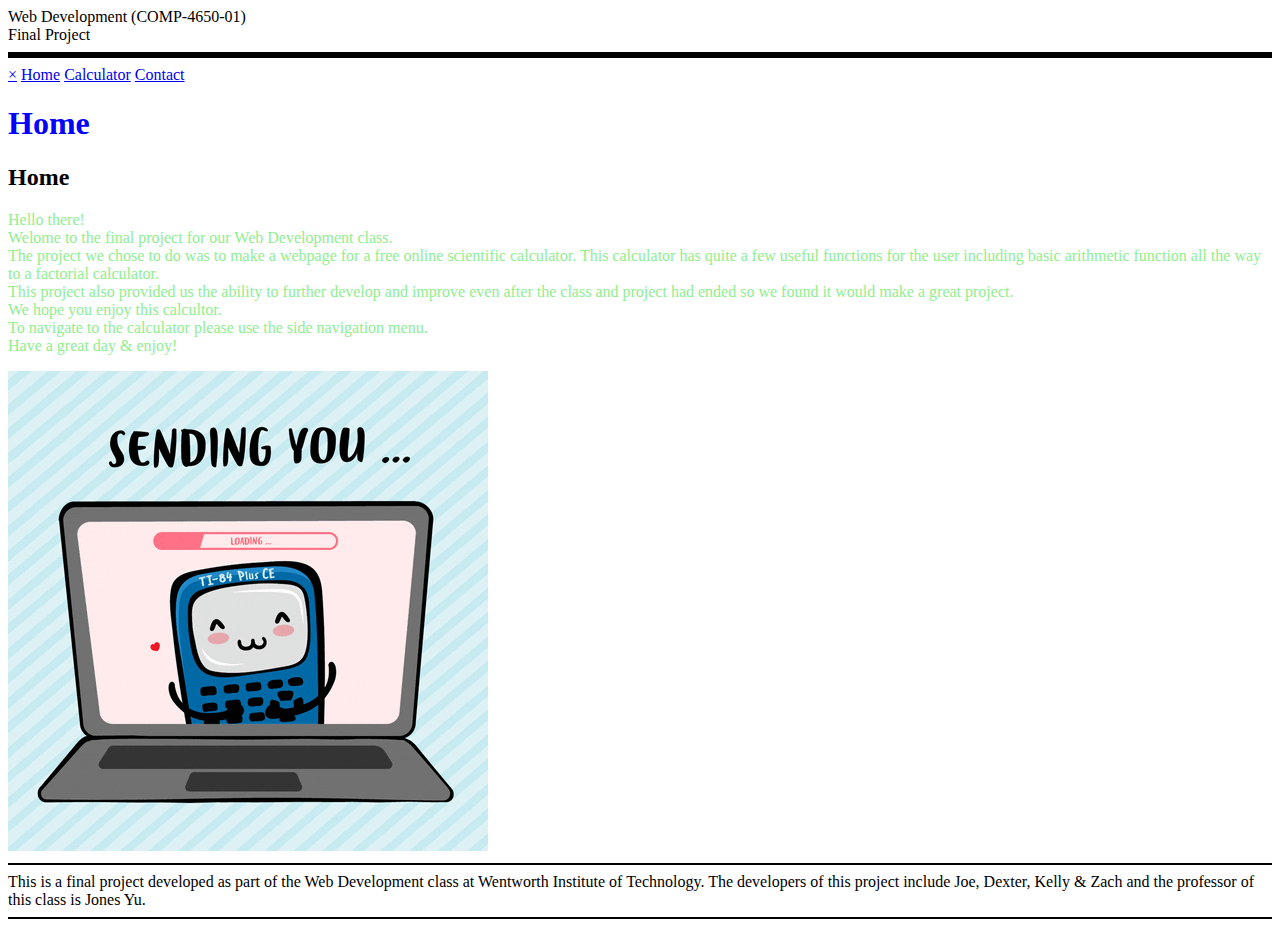
<file: index.html>
﻿<!DOCTYPE html>

<html lang="en" xmlns="http://www.w3.org/1999/xhtml">

    <head>
        <meta charset="utf-8" />
        <meta name="viewport" content="width=device-width, initial-scale=1">
        <title>WEB DEV Final Project</title>
        <link rel="icon" type="image/png" href="icon/wit-logo.png">
        <link rel="stylesheet" href="styles/main.css">
    </head>
    
    <div class="titlebox">
        <div class="headerDiv">
            <header>Web Development (COMP-4650-01)</header>
            <header>Final Project</header>
        </div>
    </div>

    <body>

        <hr style="border:3px solid black;"/>

        <div id="sideNavMenu" class="sidenav">
            <a href="javascript::void(0)" class="closebtn" onclick="closeNav()">&times;</a>
            <a href="index.html">Home</a>
            <a href="pages/calculator.html">Calculator</a>
            <a href="pages/contact.html">Contact</a>
        </div>

        <div id="menuBtn" class="container" onclick="openNav()">
            <div class="bar1"></div>
            <div class="bar2"></div>
            <div class="bar3"> </div>
        </div>
        
        <script src="scripts/openMenu.js"></script>

        <h1>Home</h1>

        <h2>Home</h2>

        <div id="intro" class="introD">
            <p>
                Hello there!
                <br>
                Welome to the final project for our Web Development class.
                <br>
                The project we chose to do was to make a webpage for a free online scientific calculator. This calculator has quite a few useful functions for the user including basic arithmetic function all the way to a factorial calculator.
                <br>
                This project also provided us the ability to further develop and improve even after the class and project had ended so we found it would make a great project.
                <br>
                We hope you enjoy this calcultor.
                <br>
                To navigate to the calculator please use the side navigation menu.
                <br>
                Have a great day & enjoy!
            </p>

            <img src="images/calculator.gif" alt="Calculator Gif" class="center">
        </div>

    </body>
    
    <footer>

        <hr style="border:1px solid black;"/>
    
        This is a final project developed as part of the Web Development class at Wentworth Institute of Technology. The developers of this project include Joe, Dexter, Kelly & Zach and the professor of this class is Jones Yu.
    
        <hr style="border:1px solid black;"/>

    </footer>

</html>
</file>
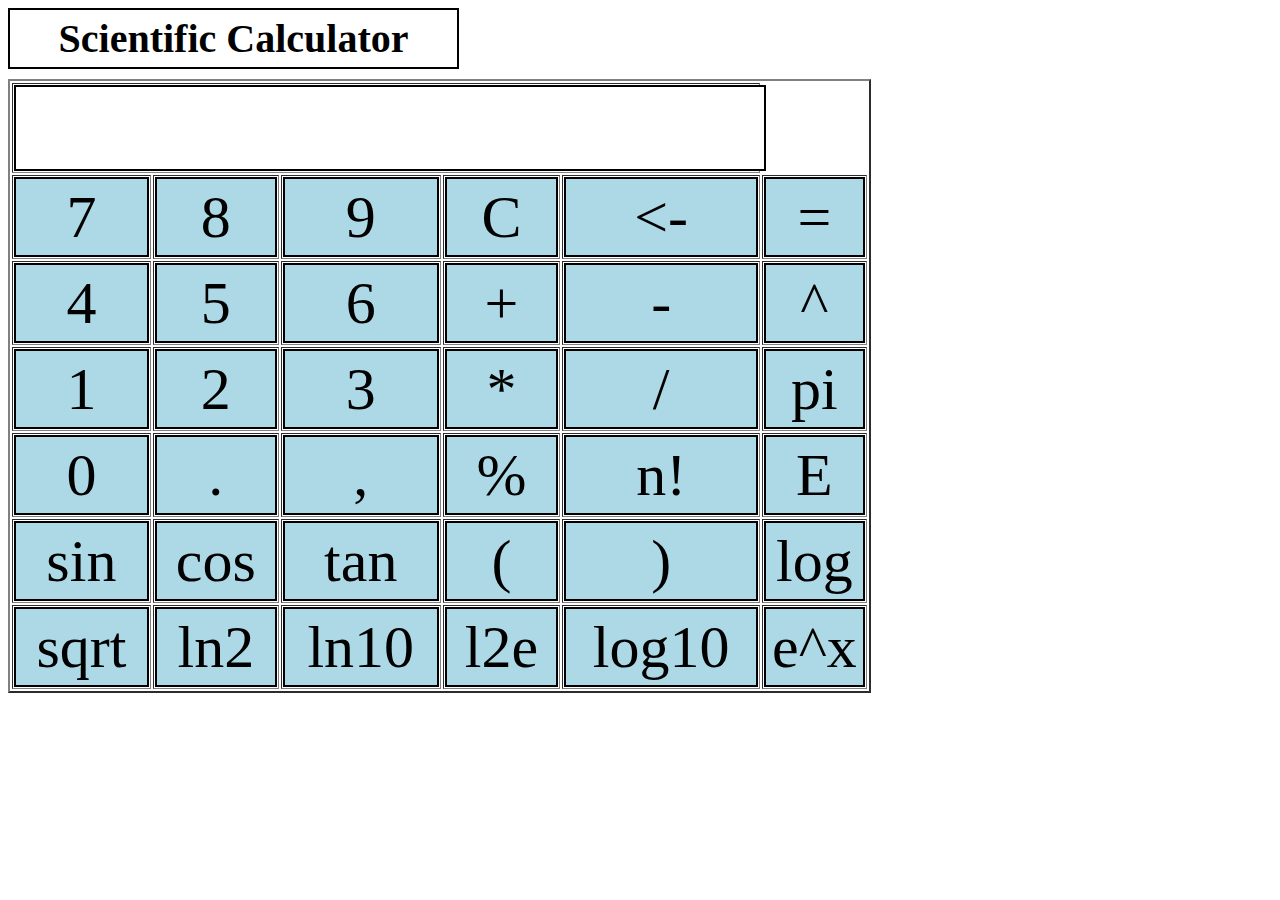
<file: FinalProjectWebDev.html>
<!DOCTYPE html> 
<html> 
	
<head> 
	<title> 
		Scientific Calculator 
	</title> 
	
	
	<style> 
	
		 
		.title { 
			margin-bottom: 10px; 
			padding: 5px 0; 
			font-size: 40px; 
			font-weight:bold; 
			text-align:center; 
			width: 447px; 
			color:black; 
			border: solid black 2px; 
		} 
		
		 
		#btn { 
			width: 100%; 
			height: 80px; 
			font-size: 60px;
			font-family: "Times New Roman"; 
		} 
		
		input[type="button"] { 
			background-color:lightblue; 
			color: black; 
			border: solid black 2px; 
			width:100% 
		} 
		
		 
		input[type="text"] { 
			background-color:white; 
			border: solid black 2px; 
			width:100% 
		} 
	</style> 
	
	<script> 

		/* factorial function */ 
		function calculate(calc) { 
			
			
			if(calc.display.value.includes("!")) { 
				
				s = calc.display.value.length; 
				num = Number(calc.display.value.substring(0, s-1)); 
				f = 1; 
				
				for(i = 2; i <= num; i++) 
					f = f*i; 
				calc.display.value = f; 
			} 
			
			
			else if(calc.display.value.includes("%")) { 
				
				s = calc.display.value.length; 
				num = Number(calc.display.value.substring(0, s-1)); 
				calc.display.value = num/100; 
			} 

			else	 
				
				calc.display.value = eval(calc.display.value); 
		} 

		
		/* backspace function */ 
		function backspace(calc) {											 
			s = calc.display.value.length; 
			calc.display.value = calc.display.value.substring(0, s-1); 
		} 
		
		 
	</script> 
</head> 

<body> 
	<div class = title > 
		Scientific Calculator 
	</div> 
	
	<form name = "calc"> 
		
	<table id = "calc" border = 2> 
		
	<tr> 
		<td colspan=5><input id="btn" name="display"
			onkeypress="return event.charCode >= 48 
			&& event.charCode <= 57" type="text"> 
		</td> 
	</tr> 
	
	<tr> 
		<td><input id="btn" type="button" value="7"
				OnClick="calc.display.value+='7'"> 
		</td> 
		
		<td><input id="btn" type="button" value="8"
				OnClick="calc.display.value+='8'"> 
		</td> 
		
		<td><input id="btn" type="button" value="9"
				OnClick="calc.display.value+='9'"> 
		</td> 
		
		<td><input id="btn" type="button" value="C"
				OnClick="calc.display.value=''"> 
		</td> 
		<td><input id="btn" type="button" value="<-"
				OnClick="backspace(this.form)"> 
		</td> 
		<td><input id="btn" type="button" value="="
				OnClick="calculate(this.form)"> 
		</td> 
	</tr> 
	
	<tr> 
		<td><input id="btn" type="button" value="4"
				OnClick="calc.display.value+='4'"> 
		</td> 
		
		<td><input id="btn" type="button" value="5"
				OnClick="calc.display.value+='5'"> 
		</td> 
		
		<td><input id="btn" type="button" value="6"
				OnClick="calc.display.value+='6'"> 
		</td> 
		
		<td><input id="btn" type="button" value="+"
				OnClick="calc.display.value+='+'"> 
		</td> 
		
		<td><input id="btn" type="button" value="-"
				OnClick="calc.display.value+='-'"> 
		</td> 
		
		<td><input id="btn" type="button" value="^"
				OnClick="calc.display.value+='Math.pow('"> 
		</td> 
	</tr> 
	
	<tr> 
		<td><input id="btn" type="button" value="1"
				OnClick="calc.display.value+='1'"> 
		</td> 
		
		<td><input id="btn" type="button" value="2"
				OnClick="calc.display.value+='2'"> 
		</td> 
		
		<td><input id="btn" type="button" value="3"
				OnClick="calc.display.value+='3'"> 
		</td> 
		
		<td><input id="btn" type="button" value="*"
				OnClick="calc.display.value+='*'"> 
		</td> 
		
		<td><input id="btn" type="button" value="/"
				OnClick="calc.display.value+='/'"> 
		</td> 
		
		<td><input id="btn" type="button" value="pi"
				OnClick="calc.display.value+='Math.PI'"> 
		</td> 
	</tr> 
	
	<tr> 
		<td><input id="btn" type="button" value="0"
				OnClick="calc.display.value+='0'"> 
		</td> 
		
		<td><input id="btn" type="button" value="."
				OnClick="calc.display.value+='.'"> 
		</td> 
		
		<td><input id="btn" type="button" value=","
				OnClick="calc.display.value+=','"> 
		</td> 
		
		<td><input id="btn" type="button" value="%"
				OnClick="calc.display.value+='%'"> 
		</td> 
		
		<td><input id="btn" type="button" value="n!"
				OnClick="calc.display.value+='!'"> 
		</td> 
		
		<td><input id="btn" type="button" value="E"
				OnClick="calc.display.value+='Math.E'"> 
		</td> 
	</tr> 
	
	<tr> 
		<td><input id="btn" type="button" value="sin"
				OnClick="calc.display.value='Math.sin('"> 
		</td> 
		
		<td><input id="btn" type="button" value="cos"
				OnClick="calc.display.value='Math.cos('"> 
		</td> 
		
		<td><input id="btn" type="button" value="tan"
				OnClick="calc.display.value='Math.tan('"> 
		</td> 
		
		<td><input id="btn" type="button" value="("
				OnClick="calc.display.value+='('"> 
		</td> 
		
		<td><input id="btn" type="button" value=")"
				OnClick="calc.display.value+=')'"> 
		</td> 
		
		<td><input id="btn" type="button" value="log"
				OnClick="calc.display.value='Math.log('"> 
		</td> 
	</tr> 
	
	<tr> 
		<td><input id="btn" type="button" value="sqrt"
				OnClick="calc.display.value+='Math.sqrt('"> 
		</td> 
		
		<td><input id="btn" type="button" value="ln2"
				OnClick="calc.display.value+='Math.LN2'"> 
		</td> 
		
		<td><input id="btn" type="button" value="ln10"
				OnClick="calc.display.value+='Math.LN10'"> 
		</td> 
		
		<td><input id="btn" type="button" value="l2e"
				OnClick="calc.display.value+='Math.LOG2E'"> 
		</td> 
		
		<td><input id="btn" type="button" value="log10"
				OnClick="calc.display.value+='Math.log10'"> 
		</td> 
		
		<td><input id="btn" type="button" value="e^x"
				OnClick="calc.display.value='Math.exp('"> 
		</td> 
	</tr> 
	</table> 
	</form> 
</body> 

</html>
</file>
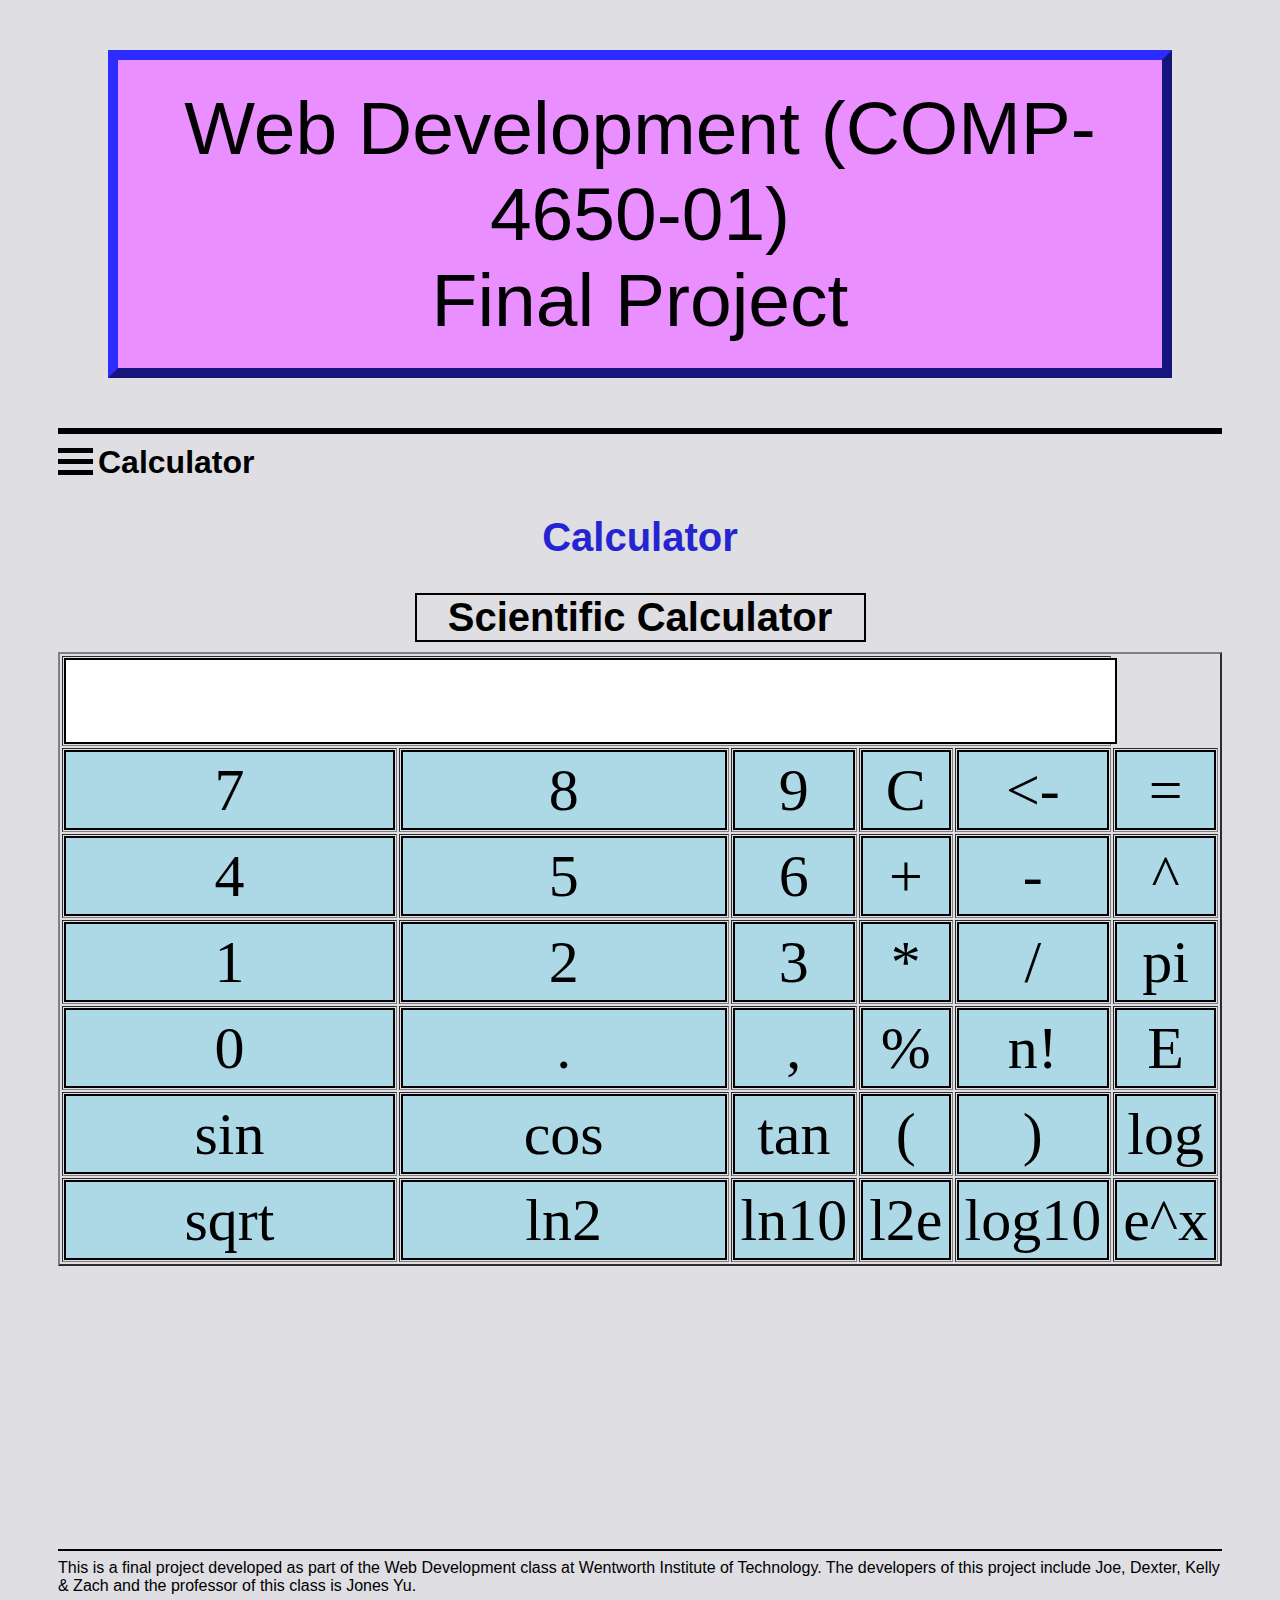
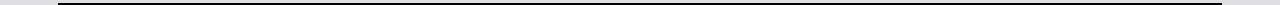
<file: pages/calculator.html>
<!DOCTYPE html>

<html lang="en" xmlns="http://www.w3.org/1999/xhtml">

    <head>
        <meta charset="utf-8" />
        <meta name="viewport" content="width=device-width, initial-scale=1">
        <title>WEB DEV Final Project</title>
        <link rel="icon" type="image/png" href="../icon/wit-logo.png">
        <link rel="stylesheet" href="../styles/calculator.css">
    </head>
    
    <div class="titlebox">
        <div class="headerDiv">
            <header>Web Development (COMP-4650-01)</header>
            <header>Final Project</header>
        </div>
    </div>

    <body>

        <hr style="border:3px solid black;"/>

        <div id="sideNavMenu" class="sidenav">
            <a href="javascript::void(0)" class="closebtn" onclick="closeNav()">&times;</a>
            <a href="../index.html">Home</a>
            <a href="calculator.html">Calculator</a>
            <a href="contact.html">Contact</a>
        </div>

        <div id="menuBtn" class="container" onclick="openNav()">
            <div class="bar1"></div>
            <div class="bar2"></div>
            <div class="bar3"> </div>
        </div>
        
        <script src="../scripts/openMenu.js"></script>

        <h1>Calculator</h1>

        <h2>Calculator</h2>

        <div id="calculator" class="calculator">

            <div class = title > 
                Scientific Calculator 
            </div> 
            
            <form name = "calc"> 
                
            <table id = "calc" class="calcTable" border = 2> 
            
            <tr> 
                <td colspan=5><input id="btn" name="display"
                    onkeypress="return event.charCode >= 48 
                    && event.charCode <= 57" type="text"> 
                </td> 
            </tr> 
            
            <tr> 
                <td><input id="btn" type="button" value="7"
                        OnClick="calc.display.value+='7'"> 
                </td> 
                
                <td><input id="btn" type="button" value="8"
                        OnClick="calc.display.value+='8'"> 
                </td> 
                
                <td><input id="btn" type="button" value="9"
                        OnClick="calc.display.value+='9'"> 
                </td> 
                
                <td><input id="btn" type="button" value="C"
                        OnClick="calc.display.value=''"> 
                </td> 
                <td><input id="btn" type="button" value="<-"
                        OnClick="backspace(this.form)"> 
                </td> 
                <td><input id="btn" type="button" value="="
                        OnClick="calculate(this.form)"> 
                </td> 
            </tr> 
            
            <tr> 
                <td><input id="btn" type="button" value="4"
                        OnClick="calc.display.value+='4'"> 
                </td> 
                
                <td><input id="btn" type="button" value="5"
                        OnClick="calc.display.value+='5'"> 
                </td> 
                
                <td><input id="btn" type="button" value="6"
                        OnClick="calc.display.value+='6'"> 
                </td> 
                
                <td><input id="btn" type="button" value="+"
                        OnClick="calc.display.value+='+'"> 
                </td> 
                
                <td><input id="btn" type="button" value="-"
                        OnClick="calc.display.value+='-'"> 
                </td> 
                
                <td><input id="btn" type="button" value="^"
                        OnClick="calc.display.value+='Math.pow('"> 
                </td> 
            </tr> 
            
            <tr> 
                <td><input id="btn" type="button" value="1"
                        OnClick="calc.display.value+='1'"> 
                </td> 
                
                <td><input id="btn" type="button" value="2"
                        OnClick="calc.display.value+='2'"> 
                </td> 
                
                <td><input id="btn" type="button" value="3"
                        OnClick="calc.display.value+='3'"> 
                </td> 
                
                <td><input id="btn" type="button" value="*"
                        OnClick="calc.display.value+='*'"> 
                </td> 
                
                <td><input id="btn" type="button" value="/"
                        OnClick="calc.display.value+='/'"> 
                </td> 
                
                <td><input id="btn" type="button" value="pi"
                        OnClick="calc.display.value+='Math.PI'"> 
                </td> 
            </tr> 
            
            <tr> 
                <td><input id="btn" type="button" value="0"
                        OnClick="calc.display.value+='0'"> 
                </td> 
                
                <td><input id="btn" type="button" value="."
                        OnClick="calc.display.value+='.'"> 
                </td> 
                
                <td><input id="btn" type="button" value=","
                        OnClick="calc.display.value+=','"> 
                </td> 
                
                <td><input id="btn" type="button" value="%"
                        OnClick="calc.display.value+='%'"> 
                </td> 
                
                <td><input id="btn" type="button" value="n!"
                        OnClick="calc.display.value+='!'"> 
                </td> 
                
                <td><input id="btn" type="button" value="E"
                        OnClick="calc.display.value+='Math.E'"> 
                </td> 
            </tr> 
            
            <tr> 
                <td><input id="btn" type="button" value="sin"
                        OnClick="calc.display.value='Math.sin('"> 
                </td> 
                
                <td><input id="btn" type="button" value="cos"
                        OnClick="calc.display.value='Math.cos('"> 
                </td> 
                
                <td><input id="btn" type="button" value="tan"
                        OnClick="calc.display.value='Math.tan('"> 
                </td> 
                
                <td><input id="btn" type="button" value="("
                        OnClick="calc.display.value+='('"> 
                </td> 
                
                <td><input id="btn" type="button" value=")"
                        OnClick="calc.display.value+=')'"> 
                </td> 
                
                <td><input id="btn" type="button" value="log"
                        OnClick="calc.display.value='Math.log('"> 
                </td> 
            </tr> 
            
            <tr> 
                <td><input id="btn" type="button" value="sqrt"
                        OnClick="calc.display.value+='Math.sqrt('"> 
                </td> 
                
                <td><input id="btn" type="button" value="ln2"
                        OnClick="calc.display.value+='Math.LN2'"> 
                </td> 
                
                <td><input id="btn" type="button" value="ln10"
                        OnClick="calc.display.value+='Math.LN10'"> 
                </td> 
                
                <td><input id="btn" type="button" value="l2e"
                        OnClick="calc.display.value+='Math.LOG2E'"> 
                </td> 
                
                <td><input id="btn" type="button" value="log10"
                        OnClick="calc.display.value+='Math.log10'"> 
                </td> 
                
                <td><input id="btn" type="button" value="e^x"
                        OnClick="calc.display.value='Math.exp('"> 
                </td> 
            </tr> 
            </table> 
            </form>

        </div>

        <script src="../scripts/calcFunctions.js"></script>

    </body>

    <footer>

        <hr style="border: 1px solid black;"/>
    
        This is a final project developed as part of the Web Development class at Wentworth Institute of Technology. The developers of this project include Joe, Dexter, Kelly & Zach and the professor of this class is Jones Yu.
    
        <hr style="border: 1px solid black;"/>

    </footer>

</html>
</file>
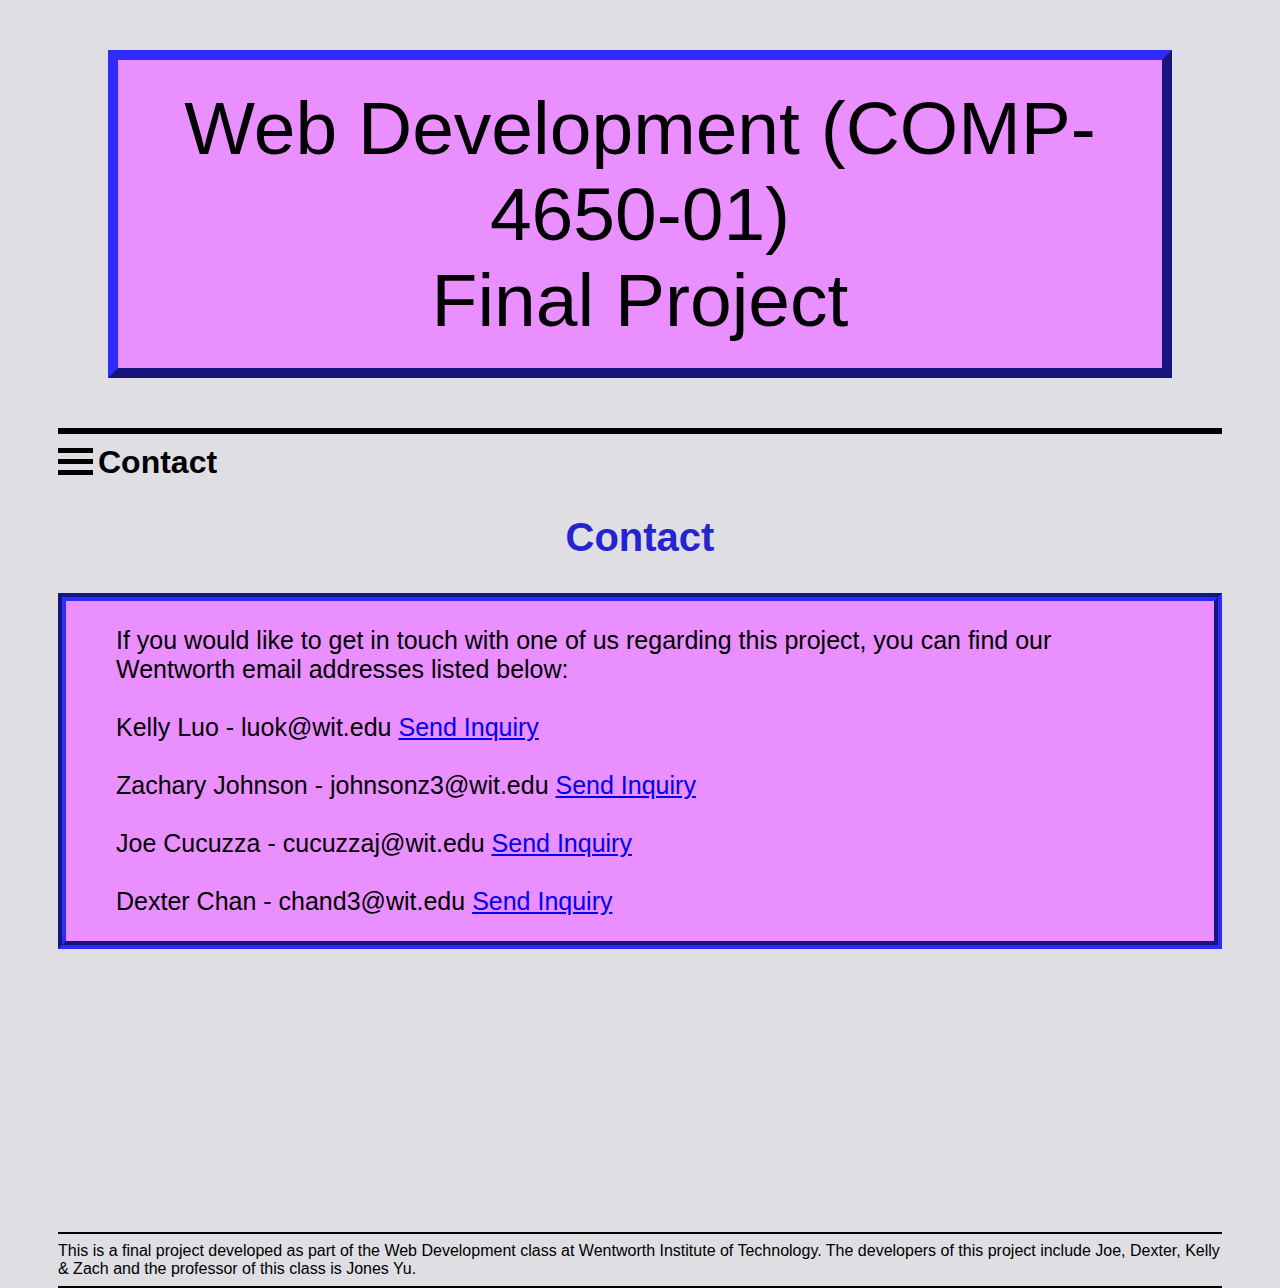
<file: pages/contact.html>
<!DOCTYPE html>

<html lang="en" xmlns="http://www.w3.org/1999/xhtml">

    <head>
        <meta charset="utf-8" />
        <meta name="viewport" content="width=device-width, initial-scale=1">
        <title>WEB DEV Final Project</title>
        <link rel="icon" type="image/png" href="../icon/wit-logo.png">
        <link rel="stylesheet" href="../styles/contact.css">
    </head>
    
    <div class="titlebox">
        <div class="headerDiv">
            <header>Web Development (COMP-4650-01)</header>
            <header>Final Project</header>
        </div>
    </div>

    <body>        

    	<hr style="border:3px solid black;"/>

        <div id="sideNavMenu" class="sidenav">
            <a href="javascript::void(0)" class="closebtn" onclick="closeNav()">&times;</a>
            <a href="../index.html">Home</a>
            <a href="calculator.html">Calculator</a>
            <a href="contact.html">Contact</a>
        </div>

        <div id="menuBtn" class="container" onclick="openNav()">
            <div class="bar1"></div>
            <div class="bar2"></div>
            <div class="bar3"> </div>
        </div>

        <script src="../scripts/openMenu.js"></script>

        <h1>Contact</h1>

       	<h2>Contact</h2>

       	<div id="contact" class="contactD">
	        <p>
	        	If you would like to get in touch with one of us regarding this project, you can find our Wentworth email addresses listed below:
	        	<br><br>
	        	Kelly Luo - luok@wit.edu
	        	<a href="mailto:luok@wit.edu?subject=Web Dev Project Inquiry&body=Hello Kelly,%0D%0A%0D%0AI would like to ask you about your Web Development Final Project. ">Send Inquiry</a>
	        	<br><br>
	        	Zachary Johnson - johnsonz3@wit.edu 
	        	<a href="mailto:johnsonz3@wit.edu?subject=Web Dev Project Inquiry&body=Hello Zachary,%0D%0A%0D%0AI would like to ask you about your Web Development Final Project. ">Send Inquiry</a>
	        	<br><br>
	        	Joe Cucuzza - cucuzzaj@wit.edu
	        	<a href="mailto:cucuzzaj@wit.edu?subject=Web Dev Project Inquiry&body=Hello Joe,%0D%0A%0D%0AI would like to ask you about your Web Development Final Project. ">Send Inquiry</a>
	        	<br><br>
	        	Dexter Chan - chand3@wit.edu
	        	<a href="mailto:chand3@wit.edu?subject=Web Dev Project Inquiry&body=Hello Dexter%0D%0A%0D%0AI would like to ask you about your Web Development Final Project. ">Send Inquiry</a>
	        	<br>
	        </p>
        </div>

    </body>

    <footer>

        <hr style="border: 1px solid black;"/>
    
        This is a final project developed as part of the Web Development class at Wentworth Institute of Technology. The developers of this project include Joe, Dexter, Kelly & Zach and the professor of this class is Jones Yu.
    
        <hr style="border: 1px solid black;"/>

    </footer>

</html>
</file>
<file: styles/main.css>
﻿<!DOCTYPE css>

head
{
}

body
{
}

h1
{
	font size: 40px;
	color: blue;
}

p
{
	font size: 30px;
	color: lightgreen;
}
</file>
<file: styles/calculator.css>
﻿<!DOCTYPE css>

.titlebox {
}

.headerDiv {
	display: block;
	margin: 50px 50px 50px 50px;
	padding: 25px;
	border: 10px outset rgb(36,36,209);
	border-spacing: 100px;
	color: black;
	background-color: rgb(234,143,255);
	font-size: 75px;
	text-align: center;
}

.calculator {
	display: block;
}

.title { 
	margin: auto;
	width: 50%
	margin-bottom: 10px
	padding: 5px 0; 
	margin-bottom: 10px;
	font-size: 40px; 
	font-weight:bold; 
	text-align:center; 
	width: 447px; 
	color:black; 
	border: solid black 2px; 
} 

.calcTable td {
	margin: auto;
	width: 50%
}

#btn {
	width: 100%; 
	height: 80px; 
	font-size: 60px;
	font-family: "Times New Roman"; 
} 

input[type="button"] { 
	background-color:lightblue; 
	color: black; 
	border: solid black 2px; 
	width:100% 
} 

 
input[type="text"] { 
	background-color:white; 
	border: solid black 2px; 
	width:100% 
} 

.container {
	display: inline-block;
	cursor: pointer;
}

.bar1, .bar2, .bar3 {
	width: 35px;
	height: 5px;
	background-color: black;
	margin: 6px 0;
	transition: 0.4s;
}

.change .bar1 {
	-webkit-transform: rotate(-45deg) translate(-9px, 6px);
	transform: rotate(-45deg) translate(-9px, 6px);
}

.change .bar2 {
	opacity: 0;
}

.change .bar3 {
	-webkit-transform: rotate(45deg) translate(-8px, -8px);
	transform: rotate(45deg) translate(-8px, -8px);
}

.modal {
	display: none;
	position: fixed;
	z-index: 1; 
	padding-top: 100px;
	left: 0;
	top: 0;
	width: 100%;
	height: 100%;
	overflow: auto;
	background-color: rgb(0,0,0);
	background-color: rgba(0,0,0,0.4);
}

.modal-content {
	background-color: lightgreen;
	margin: auto;
	padding: 20px;
	border: 1px solid #888;
	width: 80%;
}

.close {
	color: #aaaaaa;
	float: right;
	font-size: 28px;
	font-weight: bold;
}

.close:hover,
.close:focus {
	color: #000;
	text-decoration: none;
	cursor: pointer;
}

.sidenav {
	height: 100%;
	width: 0;
	position: fixed;
	z-index: 1;
	top: 0;
	left: 0;
	background-color: rgb(118,75,227);
	overflow-x: hidden;
	padding-top: 60px;
	transition: 0.3s;
}
.sidenav a {
	padding: 8px 8px 8px 32px;
	text-decoration: none;
	font-size: 25px;
	color: black;
	display: block;
	transition: 0.3s;
}

.sidenav a:hover {
	color: red;
}

.sidenav .closebtn {
	position: absolute;
	top: 0;
	right: 25px;
	font-size: 36px;
	margin-left: 50px;
}

#main {
	transition: margin-left .5s;
	padding: 20px;
}

body {
	z-index: 0;
	background-color: rgb(222,222,227);
	padding-left: 50px; 
	padding-right: 50px;
	font-family: "Arial";
}

h1
{	
	position: relative;
	top: -62.5px;
	left: 40px;
	font-size: 32px;
	color: black;
}

h2
{
	display: block;
	margin-top: -50px;
	text-align: center;
	font-size: 40px;
	color: rgb(36,36,209);	
}

p
{
	font-family: "Helvetica";
	font-size: 25px;
	color: black;
}

footer {
	position: relative;
	top: 275px;	
}
</file>
<file: styles/contact.css>
﻿<!DOCTYPE css>

.titlebox {
}

.headerDiv {
	display: block;
	margin: 50px 50px 50px 50px;
	padding: 25px;
	border: 10px outset rgb(36,36,209);
	border-spacing: 100px;
	color: black;
	background-color: rgb(234,143,255);
	font-size: 75px;
	text-align: center;
}

.container {
	display: inline-block;
	cursor: pointer;
}

.bar1, .bar2, .bar3 {
	width: 35px;
	height: 5px;
	background-color: black;
	margin: 6px 0;
	transition: 0.4s;
}

.change .bar1 {
	-webkit-transform: rotate(-45deg) translate(-9px, 6px);
	transform: rotate(-45deg) translate(-9px, 6px);
}

.change .bar2 {
	opacity: 0;
}

.change .bar3 {
	-webkit-transform: rotate(45deg) translate(-8px, -8px);
	transform: rotate(45deg) translate(-8px, -8px);
}

.modal {
	display: none;
	position: fixed;
	z-index: 1; 
	padding-top: 100px;
	left: 0;
	top: 0;
	width: 100%;
	height: 100%;
	overflow: auto;
	background-color: rgb(0,0,0);
	background-color: rgba(0,0,0,0.4);
}

.modal-content {
	background-color: lightgreen;
	margin: auto;
	padding: 20px;
	border: 1px solid #888;
	width: 80%;
}

.close {
	color: #aaaaaa;
	float: right;
	font-size: 28px;
	font-weight: bold;
}

.close:hover,
.close:focus {
	color: #000;
	text-decoration: none;
	cursor: pointer;
}

.sidenav {
	height: 100%;
	width: 0;
	position: fixed;
	z-index: 1;
	top: 0;
	left: 0;
	background-color: rgb(118,75,227);
	overflow-x: hidden;
	padding-top: 60px;
	transition: 0.3s;
}
.sidenav a {
	padding: 8px 8px 8px 32px;
	text-decoration: none;
	font-size: 25px;
	color: black;
	display: block;
	transition: 0.3s;
}

.sidenav a:hover {
	color: red;
}

.sidenav .closebtn {
	position: absolute;
	top: 0;
	right: 25px;
	font-size: 36px;
	margin-left: 50px;
}

#main {
	transition: margin-left .5s;
	padding: 20px;
}

body {
	z-index: 0;
	background-color: rgb(222,222,227);
	padding-left: 50px; 
	padding-right: 50px;
	font-family: "Arial";
}

h1
{	
	position: relative;
	top: -62.5px;
	left: 40px;
	font-size: 32px;
	color: black;
}

h2
{
	display: block;
	margin-top: -50px;
	text-align: center;
	font-size: 40px;
	color: rgb(36,36,209);	
}

p
{
	font-family: "Helvetica";
	font-size: 25px;
	color: black;
}

.contactD {
	display: block;
	padding: 0px 50px 0px 50px;
	border: 8px groove rgb(36,36,209);
	border-spacing: 75px;
	background-color: rgb(234,143,255);
}

footer {
	position: relative;
	top: 275px;	
}
</file>
